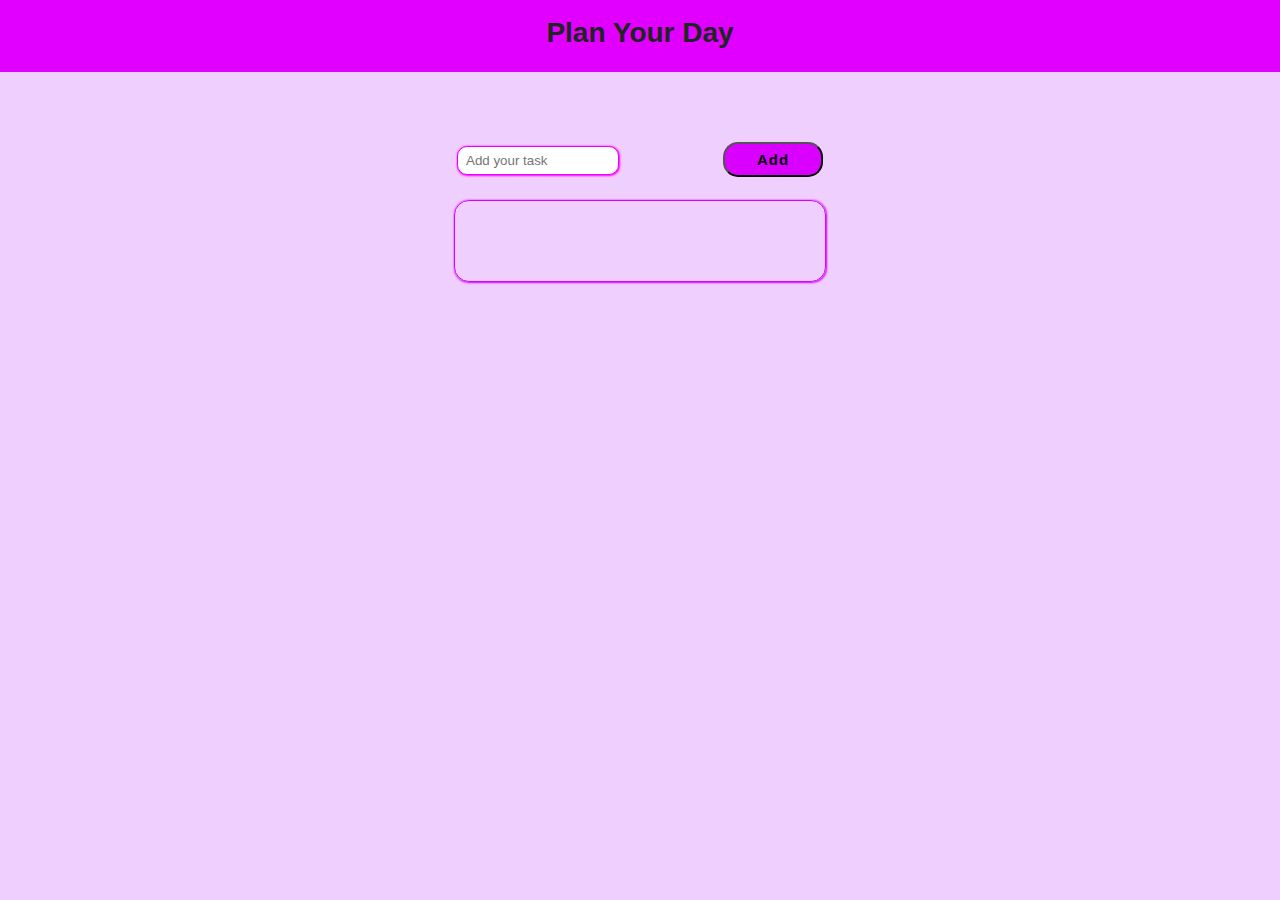
<file: Task1/index.html>
<!DOCTYPE html>
<html>
<head>
	<title>Day Planner</title>
	<link rel="stylesheet" href="style.css">
	<link href="https://fonts.googleapis.com/css?family=Questrial" rel="stylesheet">
</head>
<body>
<h2>Plan Your Day</h2>
<div class = "container">
	<input type="text" placeholder = "Add your task" id = "input"> 
	<button value = "Enter" id= "enterBtn"><strong>Add</strong></button>
</div>
<div class = "todolist">
	<ol>
		<!-- <li>Yoga</li> -->
	</ol>
</div>
<script src="script.js"></script>
</body>
</html>
</file>
<file: Task1/style.css>
body{
	margin: 0px;
	background-color: rgba(183, 48, 245, 0.23);
}

.container{
	text-align:center;
}

h2, 
#input, 
#enterBtn{
	font-family:sans-serif;
}

h2{
	background-color:#e100ff;
	color:#212424;
	height:55px;
	margin:0 0 70px 0;
	padding-top:17px;
	text-align:center;
	font-size:28px;
}

#input{
	margin-right:100px;
	height: 25px;
	width:100px;
	border-radius: 10px;
	transition:width 0.5s;
	padding-left:8px;
	margin-bottom:25px;
}

#input:focus{
	outline:none;
	border: 1.5px solid #ee00ff;
	box-shadow: 0.75px 0.75px 2px #ff00ff;
	width:150px;
}

#enterBtn{
	background-color: #d900ff;
	font-size: 15px;
	letter-spacing: 1px;
	height:35px;
	width: 100px;
	border-radius: 15px
}

#enterBtn:focus{
	outline:none;
}


.todolist{
	position: relative;
	font-family: sans-serif;
	line-height: 30px;
	width: 370px;
	height: auto;
	min-height: 80px;
	margin:0 auto;
	border: 1.5px solid #d900ff;
	box-shadow: 0.75px 0.75px 2px #d400ff;
	border-radius: 15px;
}


li:hover{
	text-decoration: line-through;
}

.done{
 	text-decoration: line-through;
	color: grey;
}

.todobutton{
	position: absolute;
	right:20px;
	margin-top:5px;
	background-color:rgba(255, 0, 234, 0.5);
	height: 25px;
	border-radius: 10px;
}

.todobutton:focus{
	outline:none;
}
</file>
